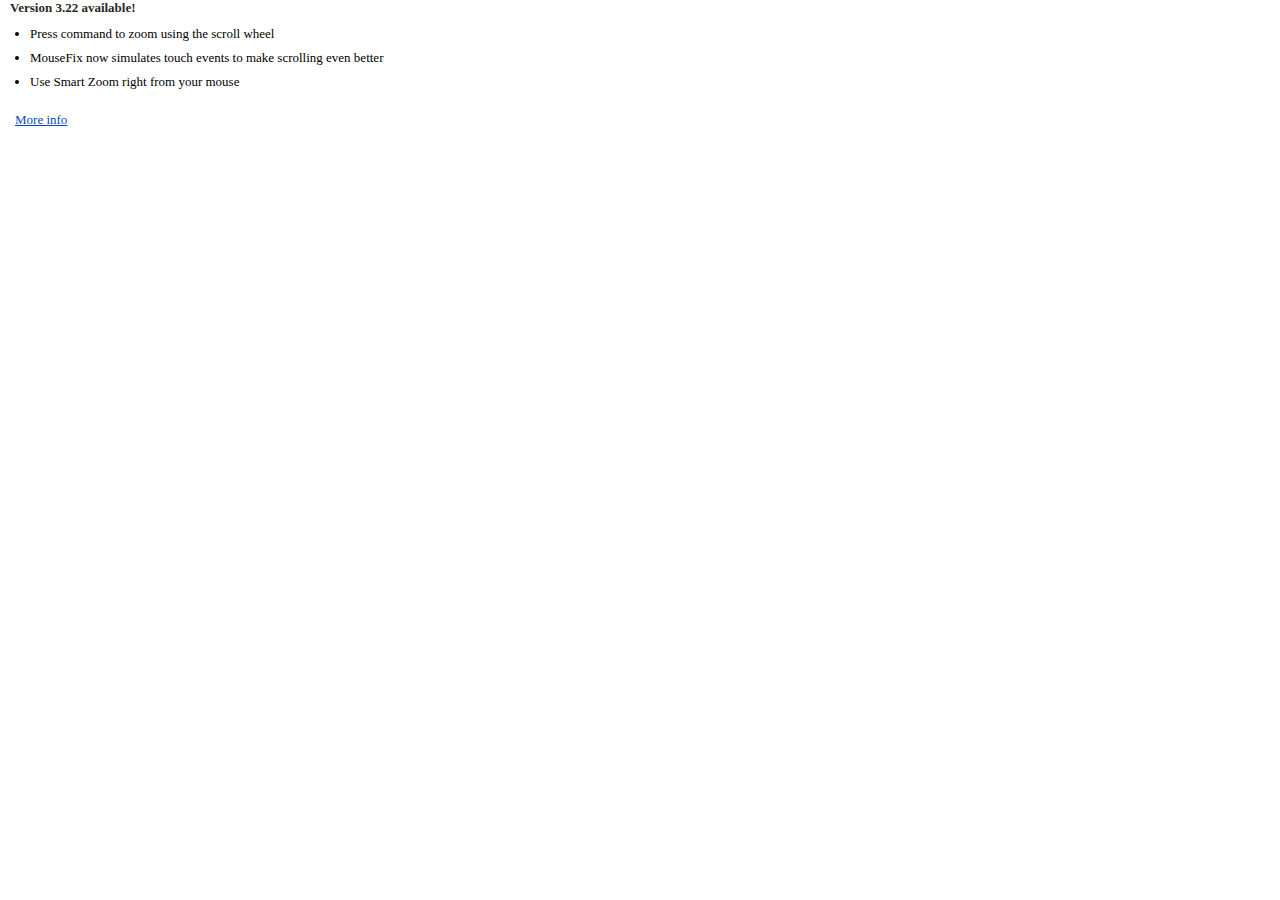
<file: updatenotes/index.html>
<!-- 
document colors:
    - light grey 1:     #BEBEBE
    - light grey 2:     #9A9A9A
    - light grey 3:     #909090

    - almost black:     #3C3C3C
    - blue:             #217DFC
-->



<!DOCTYPE html>
<html>
    
    <head>
        <meta charset="utf-8">
        <meta http-equiv="X-UA-Compatible" content="IE=edge">
        <title>Mac Mouse Fix - Thank You!</title>
        <meta name="description" content="A simple way to improve your Mouse experience!">
        <link rel="stylesheet" href="main.css">
    </head>
    
    <body>
        <h1>Version 3.22 available!</h1>
        <ul>
            <li>Press command to zoom using the scroll wheel</li>
            <li>MouseFix now simulates touch events to make scrolling even better</li>
            <li>Use Smart Zoom right from your mouse</li>
        </ul>
        <a href="https://github.com/noah-nuebling/mac-mouse-fix">More info</a>
    </body>
    
</html>
</file>
<file: updatenotes/main.css>
body {
    background-color: transparent;
    margin: 0px 0px 0px 10px;
    padding: 0px;
}
h1 {
    margin-top: 0px;
    font-family: ".SF NS Text";
    color: #272727;
    font: bold;
    font-size: 13px;
    margin-bottom: 10px;
}
ul {
    padding-left: 20px;
    margin-top: 0px;
    margin-bottom: 20px;
}
li {
    font-family: ".SF NS Text";
    font-size: 13px;
    margin-left: 0px;
    margin-top: 0px;
    margin-bottom: 8px;
}

a {
    font-family: ".SF NS Text";
    font-size: 13px;
    color: #0948be;
    margin-left: 5px;
}
</file>
